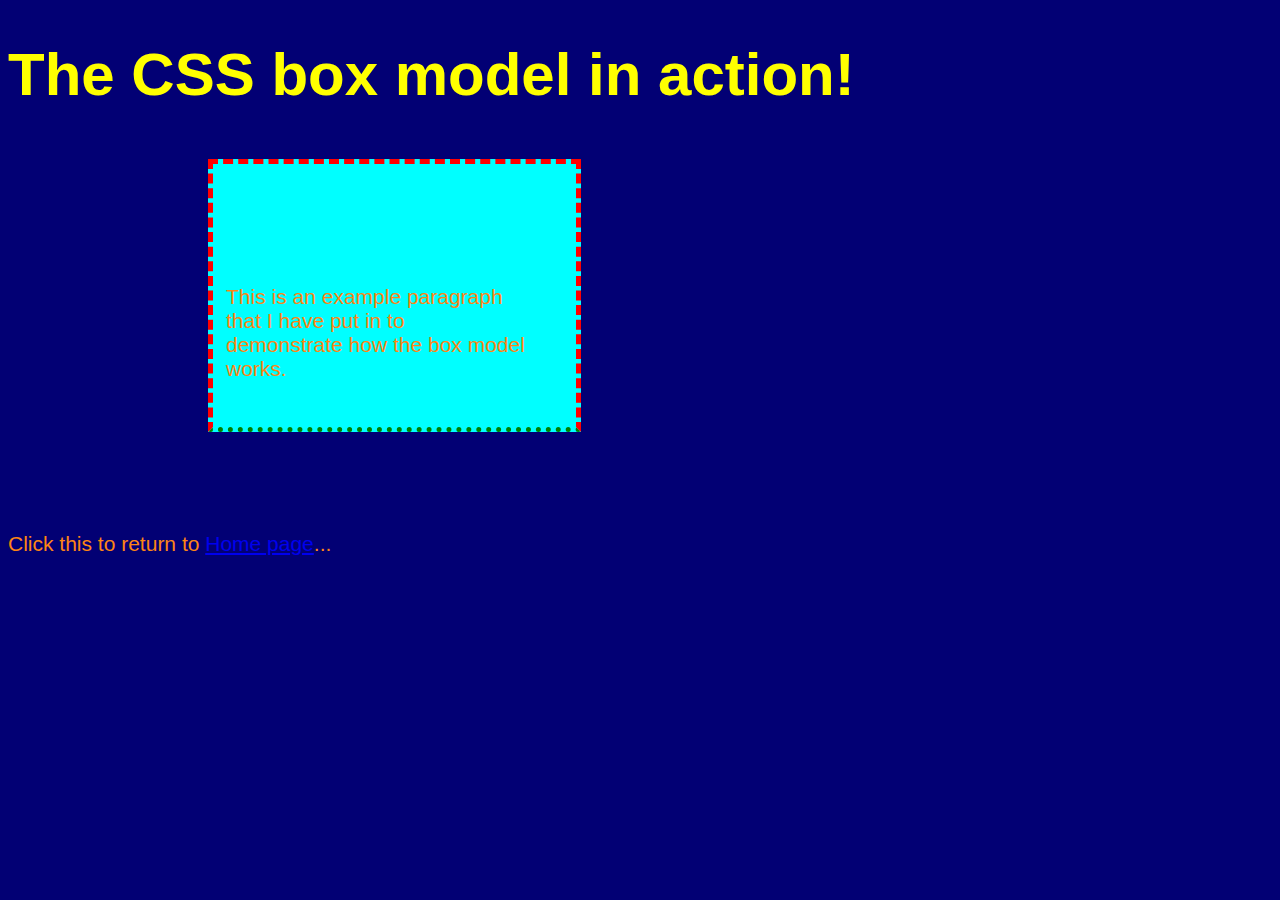
<file: HTML_boilerplate/box.html>
<!DOCTYPE html>
<html lang="en">
<head>
    <meta charset="UTF-8">
    <meta name="viewport" content="width=device-width, initial-scale=1.0">
    <title>RoloFanatic | Boxes</title>
    <link rel="stylesheet" href="css/style.css">
</head>
<body>
 <h1>The CSS box model in action!</h1>
 <div class="box">
 <p>This is an example paragraph that I have put in to demonstrate how the box model works.</p>
 </div>
 <p>Click this to return to <a href="index.html">Home page</a>...</p>
</body>
</html>
</file>
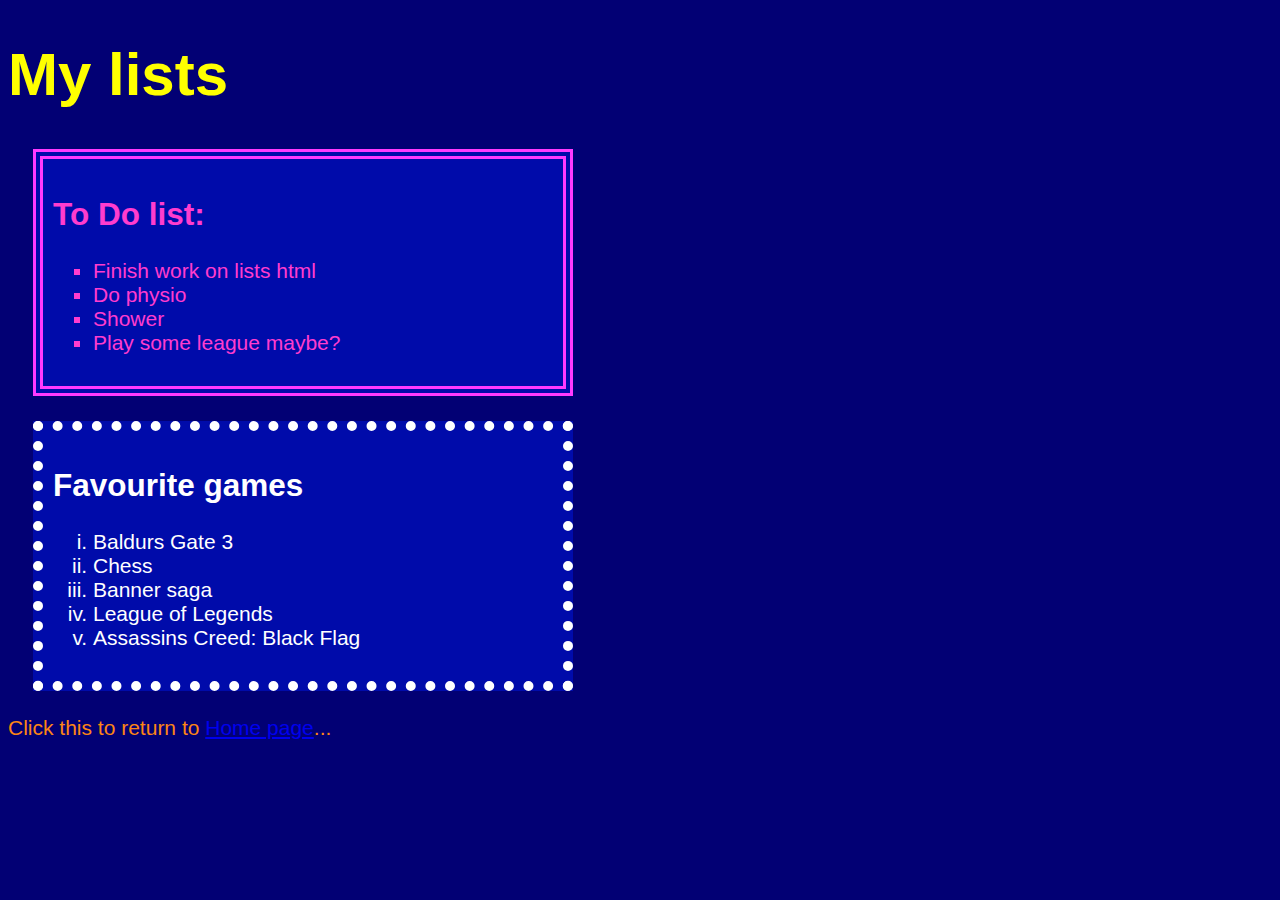
<file: HTML_boilerplate/lists.html>
<!DOCTYPE html>
<html lang="en">
    <meta charset="UTF-8">
    <meta name="viewport" content="width=device-width, initial-scale=1.0">
    <title>RoloFanatic | Lists</title>
    <link rel="stylesheet" href="css/style.css">

<body>
    <h1>My lists</h1>
    <div class="bullet">
        <h2>To Do list:</h2>
        <ul>
            <li>Finish work on lists html</li>
            <li>Do physio</li>
            <li>Shower</li>
            <li>Play some league maybe?</li>
        </ul>
    </div>
    <div class="numbered">
        <h2>Favourite games</h2>
        <ol>
            <li>Baldurs Gate 3</li>
            <li>Chess</li>
            <li>Banner saga</li>
            <li>League of Legends</li>
            <li>Assassins Creed: Black Flag</li>
        </ol>
    </div>
    <p>Click this to return to <a href="index.html">Home page</a>...</p>
</body>
</html>
</file>
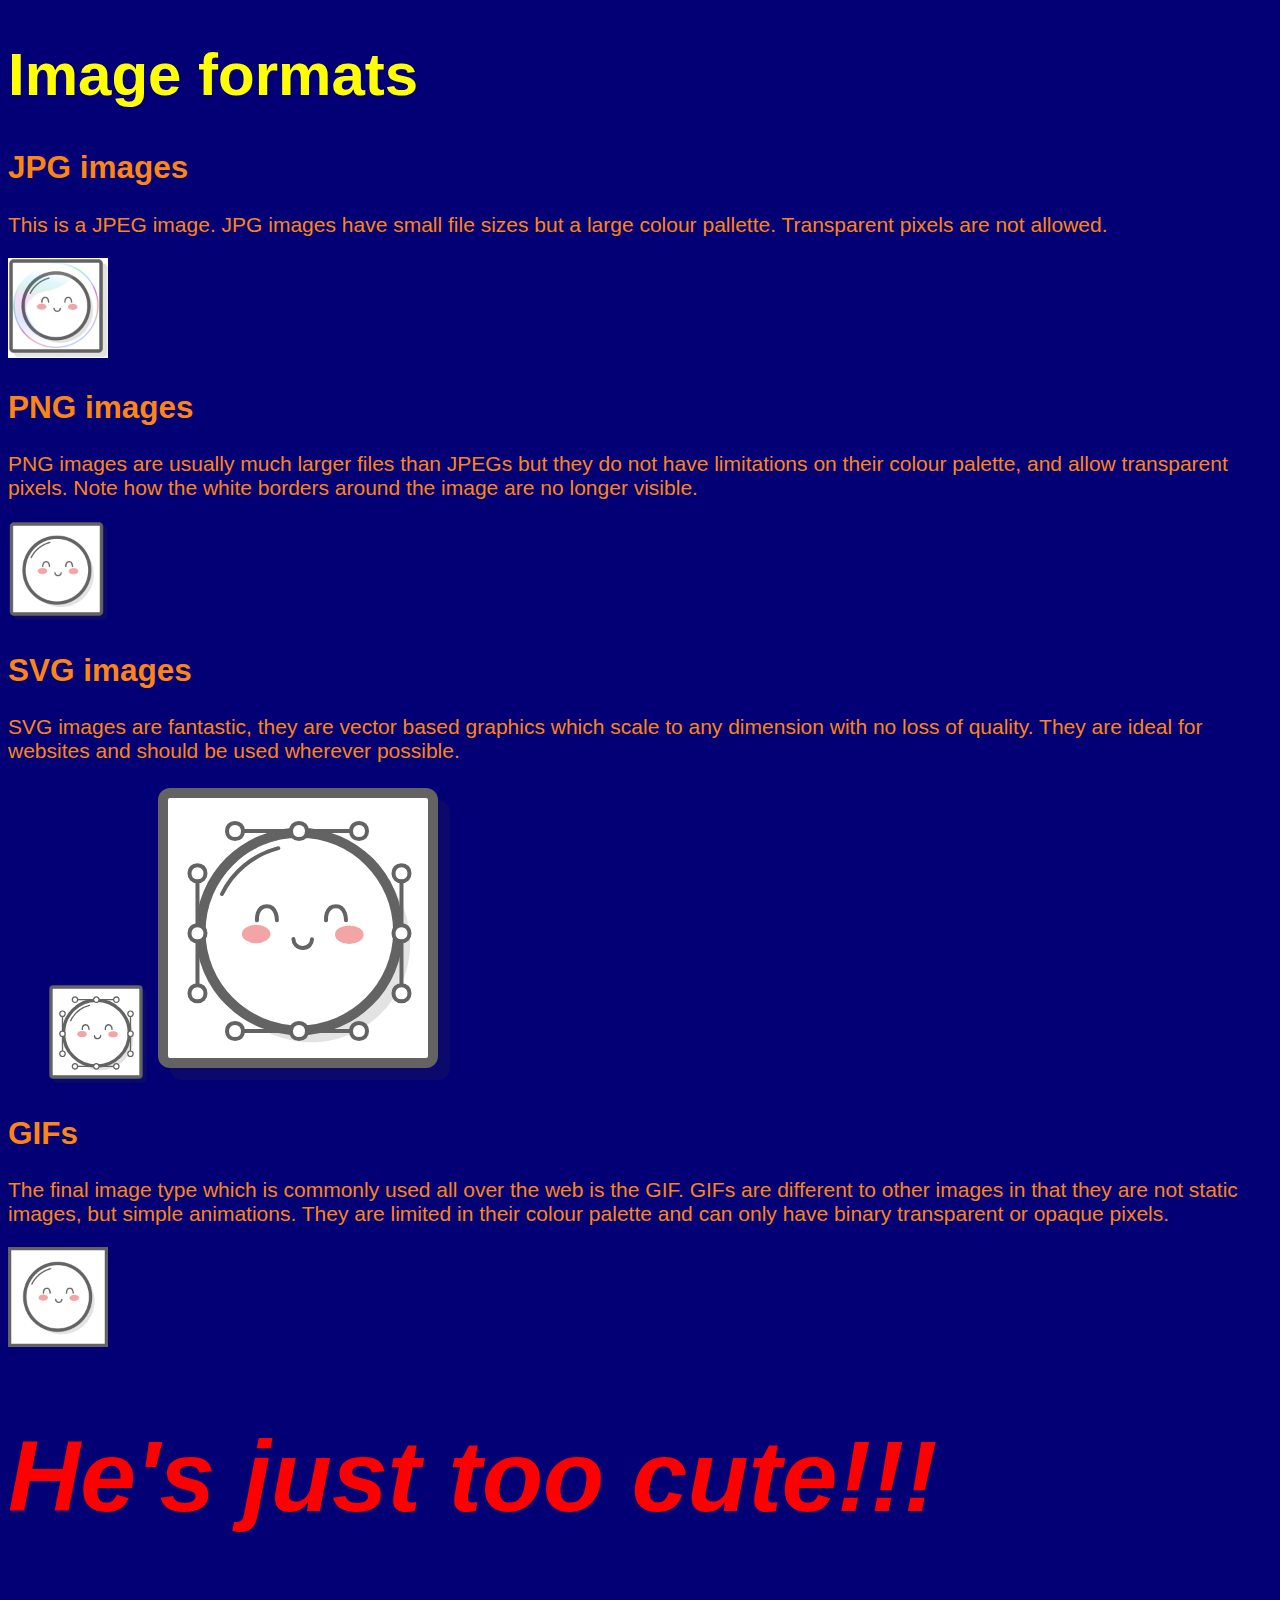
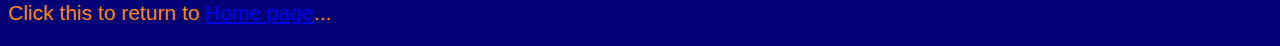
<file: HTML_boilerplate/mochi_img_test.html>
<!DOCTYPE html>
<html lang="en">
    <head>
        <meta charset="UTF-8">
        <meta name="viewport" content="width=device-width, initial-scale=1.0">
        <title>RoloFanatic | Mochi</title>
        <link rel="stylesheet" href="css/style.css">
    </head>
    <body>
        <h1>Image formats</h1>
        <h2>JPG images</h2>
        <p>This is a JPEG image. JPG images have small file sizes but a large colour pallette. Transparent pixels are not allowed.</p>
        <img class="mochi" src="./img/mochi.jpg" alt="Cute JPEG of a mochi">

        <h2>PNG images</h2>
        <p>PNG images are usually much larger files than JPEGs but they do not have limitations on their colour palette, and allow transparent pixels. Note how the white borders around the image are no longer visible.</p>
        <img class="mochi" src="./img/mochi.png" alt="Cute png of a mochi">

        <h2>SVG images</h2>
        <p>SVG images are fantastic, they are vector based graphics which scale to any dimension with no loss of quality. They are ideal for websites and should be used wherever possible.</p>
        <ul class="mochi_eg">
            <li><img class="mochi" src="./img/mochi.svg" alt="Cute small SVG of a mochi"></li>
            <li><img class="mochi2" src="./img/mochi.svg" alt="Cute large SVG of a mochi"></li>
        </ul>

        <h2>GIFs</h2>
        <p> The final image type which is commonly used all over the web is the GIF. GIFs are different to other images in that they are not static images, but simple animations. They are limited in their colour palette and can only have binary transparent or opaque pixels.</p>
        <img class="mochi" src="./img/mochi.gif">
        <h1 id="cute">He's just too cute!!!</h1>
        <p>Click this to return to <a href="index.html">Home page</a>...</p>

    </body>
</html>
</file>
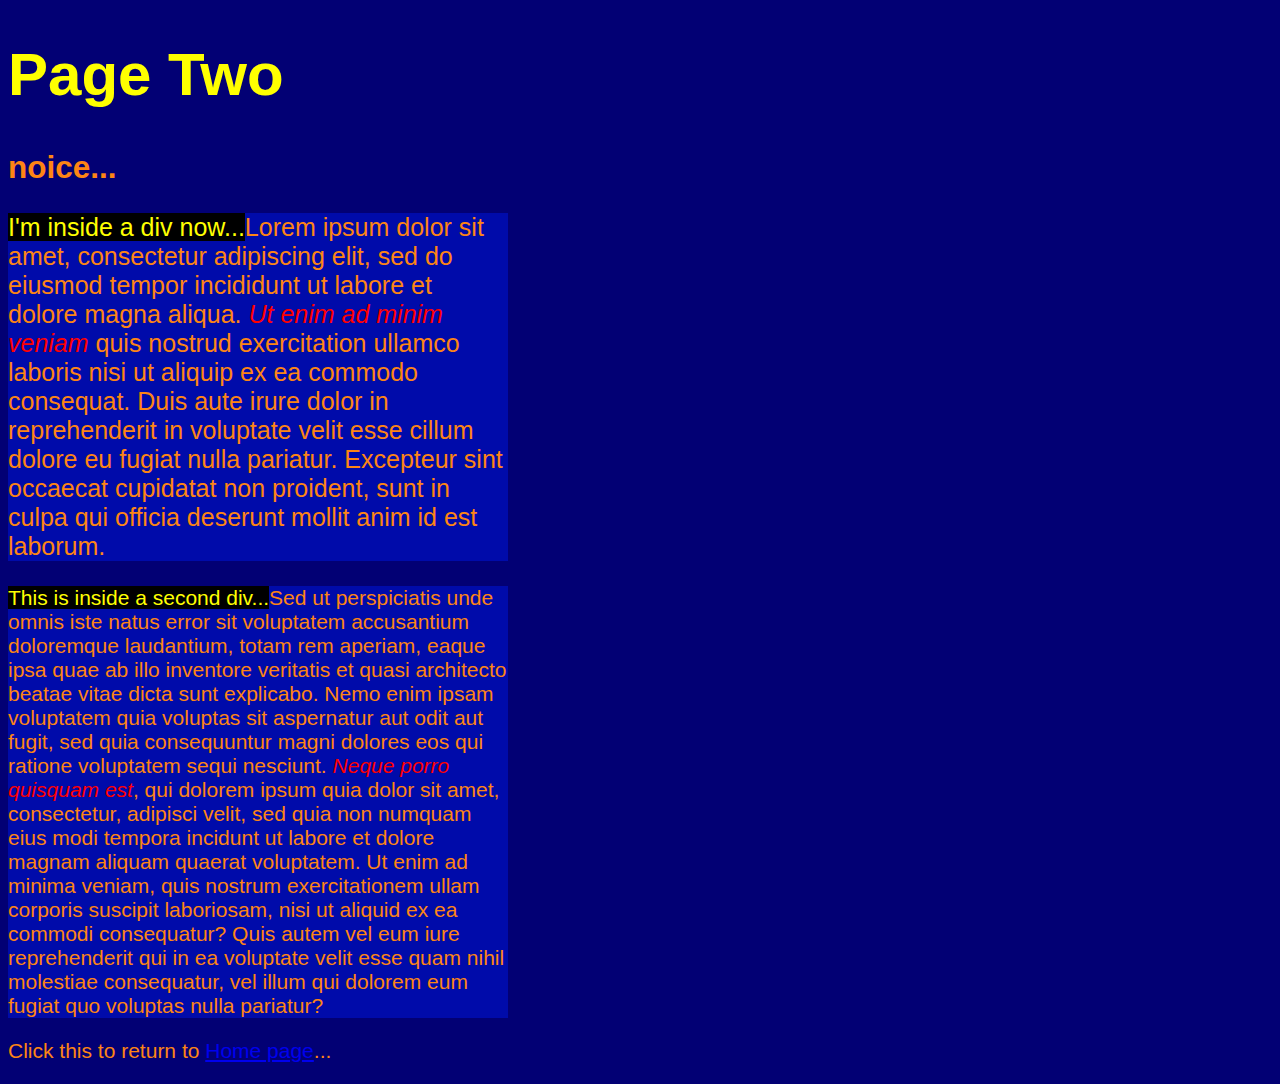
<file: HTML_boilerplate/Page_two.html>
<!DOCTYPE html>
<html lang="en">
<head>
    <meta charset="UTF-8">
    <meta name="viewport" content="width=device-width, initial-scale=1.0">
    <title>RoloFanatic | Two</title>
    <link rel="stylesheet" href="css/style.css">
</head>
<body>
    <h1>Page Two</h1>
    <h2> noice...</h2>
    <div class="top-section">
        <p class="intro"><span class="highlight">I'm inside a div now...</span>Lorem ipsum dolor sit amet, consectetur adipiscing elit, sed do eiusmod tempor incididunt ut labore et dolore magna aliqua. <span class="italic">Ut enim ad minim veniam</span> quis nostrud exercitation ullamco laboris nisi ut aliquip ex ea commodo consequat. Duis aute irure dolor in reprehenderit in voluptate velit esse cillum dolore eu fugiat nulla pariatur. Excepteur sint occaecat cupidatat non proident, sunt in culpa qui officia deserunt mollit anim id est laborum.</p>
    </div>
    <div class="bottom-section">
        <p><span class="highlight">This is inside a second div...</span>Sed ut perspiciatis unde omnis iste natus error sit voluptatem accusantium doloremque laudantium, totam rem aperiam, eaque ipsa quae ab illo inventore veritatis et quasi architecto beatae vitae dicta sunt explicabo. Nemo enim ipsam voluptatem quia voluptas sit aspernatur aut odit aut fugit, sed quia consequuntur magni dolores eos qui ratione voluptatem sequi nesciunt. <span class="italic">Neque porro quisquam est</span>, qui dolorem ipsum quia dolor sit amet, consectetur, adipisci velit, sed quia non numquam eius modi tempora incidunt ut labore et dolore magnam aliquam quaerat voluptatem. Ut enim ad minima veniam, quis nostrum exercitationem ullam corporis suscipit laboriosam, nisi ut aliquid ex ea commodi consequatur? Quis autem vel eum iure reprehenderit qui in ea voluptate velit esse quam nihil molestiae consequatur, vel illum qui dolorem eum fugiat quo voluptas nulla pariatur?</p>
    </div>
    <p>Click this to return to <a href="index.html">Home page</a>...</p>
</body>
</html>
</file>
<file: HTML_boilerplate/css/style.css>
body {
    background-color: rgb(2, 0, 116); 
    color: rgb(253, 133, 20);
    font-size: 21px;
    font-family: Arial, Helvetica, sans-serif;
}

p {
    color: rgb(253, 133, 20);
}

h1 {
    font-size: 60px;
    color: yellow;
}

img {
    width: 500px;
    height: auto;
}

div {
    background: rgb(0, 11, 170);
    width: 500px;
    height: auto;
}

.top-section {
    
}

.bottom-section {
    
}

.intro {
    font-size: 25px;
}

.italic {
    font-style: italic;
    color: red;
}

.highlight {
    background-color: black;
    color: yellow;
}

/* The CSS box (I called the div box which is just confusing) model */

/*
Margin: This creates a "margin" of empty space around the div which nothing can enter.
Border: (the most complex) Creates a border around a div, MUST INCLUDE style!!! (there is a default color and width). You may include all three properties in a single line beginning "border:".
Padding: Creates empty space WITH a background color... (very similar to margin)

All of these add on top of the width nd height of the element
*/

.box {
    background: aqua;
    width: 300px;

    margin: 50px;
    margin-bottom: 100px;
    margin-left: 200px;

   border: 5px dashed red;
   border-bottom: 5px dotted green;

   padding: 100px 50px 25px 13px;
   /* top right bottom left, using only two numbers gives top and bottom, and left and right */
}

.bullet {
    color: rgb(255, 60, 206);
    border: 10px double rgb(255, 58, 255);
    Margin: 25px;
    Padding: 10px;
}

.numbered {
    color: white;
    border: 10px dotted white;
    Margin: 25px;
    Padding: 10px;
}

ul {
    list-style-type:square;
}

ol {
    list-style-type:lower-roman;
}

.navigation ul {
    text-transform: uppercase;
    margin-bottom: 50px;

}
.navigation li {
    display:inline-block
}
.navigation a {
    background: rgb(95, 95, 95);
    border-right: 1px solid rgb(255, 255, 255);
    color: white;
    padding: 12px 20px;
    text-decoration: none;
}
/*linear gradient function does not seem to be working (not sure why) */

.navigation a:hover {
    background: rgb(80, 80, 80);
    box-shadow: inset 0 0 10px 3px rgba(0, 0, 0, 0.3);
}

.navigation li:first-child a {
    border-radius: 10px 0 0 10px;
}

.navigation li:last-child a {
    border-radius: 0 10px 10px 0;
}

.home {
    margin-left: 335px;
}

.mochi {
    width: 100px;
    height: auto;
}
.mochi2 {
    width: 300px;
    height: auto;
}

.mochi_eg li {
    display: inline-block;
}
#cute {
    font-size: 100px;
    font-style: oblique;
    font-family:'Gill Sans', 'Gill Sans MT', Calibri, 'Trebuchet MS', sans-serif;
    color: red;
}
</file>
